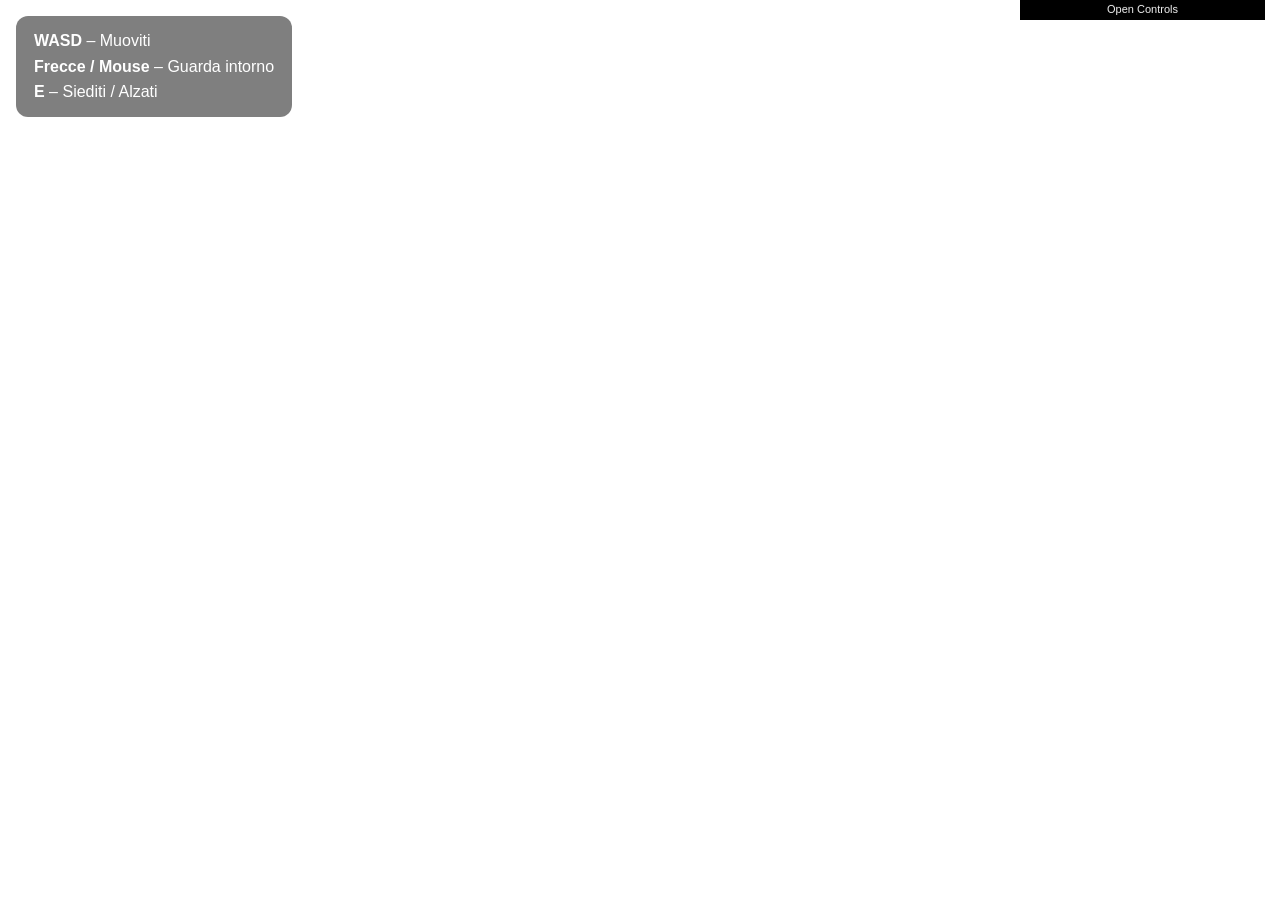
<file: index.html>
<!DOCTYPE html>
<!-- 
  ====================================================================
  APPLICAZIONE WEBGL - GALLERIA 3D INTERATTIVA
  ====================================================================
  Ambiente 3D interattivo basato su WebGL che simula una visita 
  all'interno di una galleria d'arte. Funzionalità principali:
  - Navigazione con telecamera in prima persona (WASD per muoversi, frecce/mouse per ruotare)
  - Panchine su cui ci si può sedere (tasto E)
  - Stanza texturizzata con pavimento, pareti e soffitto
  - 5 quadri e una statua
  ====================================================================
-->

<html>
<body>
<!-- Canvas WebGL: Le dimensioni HTML (1200x600px) sono solo un valore iniziale: 
 resizeCanvas() lo ridimensiona subito a piena finestra -->
<canvas id="gl" height="600" width="1200"></canvas>
<div id="loading">
  <div id="loading-text">Loading...</div>
</div>
<!-- Div notifica -->
<div id="notification"></div>

<!-- Legenda comandi: pannello fisso in alto a sinistra con le istruzioni di movimento (solo desktop) -->
<div id="controls-legend">
  <div><strong>WASD</strong> &ndash; Muoviti</div>
  <div><strong>Frecce / Mouse</strong> &ndash; Guarda intorno</div>
  <div><strong>E</strong> &ndash; Siediti / Alzati</div>
</div>

<!-- Overlay controlli touch: visibile solo sui dispositivi touch -->
<div id="touch-controls">
  <div id="joystick-zone">
    <div id="joystick-base"></div>
    <div id="joystick-thumb"></div>
  </div>
  <div id="look-zone"></div>
  <div id="interact-btn">E</div>
  <div id="menu-btn">⚙</div>
</div>

<!-- Foglio di stile -->
<link rel="stylesheet" href="css/style.css">

<!-- ===== IMPORT LIBRERIE ESTERNE ===== -->
<!-- webgl-utils.js: funzioni WebGL -->
<script src="utils/webgl-utils.js"></script>
<!-- m4.js: libreria di matematica matriciale per le trasformazioni 3D -->
<script src="utils/m4.js"></script>
<!-- glm_utils.js: funzioni matematiche aggiuntive per i calcoli grafici -->
<script src="utils/glm_utils.js"></script>
<!-- mesh_utils.js: funzioni per la gestione delle mesh e della geometria -->
<script src="utils/mesh_utils.js"></script>
<!-- dat.gui.js: libreria la gestione del menù -->
<script src="utils/dat.gui.js"></script>
<!-- jquery-3.6.0.js: libreria jQuery, usata da utils/load_mesh.js (tramite $.ajax) per caricare in modo sincrono i file OBJ/MTL delle mesh -->
<script src="utils/jquery-3.6.0.js"></script>
<!-- load_mesh.js: funzioni per caricare i file mesh OBJ -->
<script src="utils/load_mesh.js"></script>

<!-- ===== PROGRAMMI SHADER ===== -->
<!-- 
  VERTEX SHADER PER GLI OGGETTI 3D
  Elabora ogni vertice delle mesh
-->
<script id="vertex-shader-obj" type="x-shader/x-vertex">#version 300 es
precision highp float;

// ===== ATTRIBUTI DI INPUT DEL VERTICE =====
in vec3 a_position;   /* Posizione 3D del vertice nello spazio modello */
in vec3 a_normal;     /* Vettore normale per i calcoli di illuminazione */
in vec2 a_texcoord;   /* Coordinate texture 2D (mapping UV) */

// ===== UNIFORM  =====
uniform mat4 u_world;      
uniform mat4 u_view;       
uniform mat4 u_proj;       
uniform mat3 u_normalMatrix; 

// ===== OUTPUT VERSO IL FRAGMENT SHADER =====
out vec3 v_normal;     /* Vettore normale  */
out vec3 v_position;   /* Posizione del vertice */
out vec2 v_texcoord;   /* Coordinate texture */

void main() {
    /* Trasforma la normale nello spazio mondo */
    v_normal = normalize(u_normalMatrix * a_normal);
    /* Passa le coordinate texture invariate */
    v_texcoord = a_texcoord;

    /* Trasforma la posizione del vertice nello spazio mondo e la salva per l'illuminazione */
    vec4 worldPos = u_world * vec4(a_position, 1.0);
    v_position = worldPos.xyz;

    /* Trasformazione finale */
    gl_Position = u_proj * u_view * worldPos;
}
</script>
<!-- 
  FRAGMENT SHADER PER GLI OGGETTI 3D
  Calcola il colore finale di ogni pixel
-->
<script id="fragment-shader-obj" type="x-shader/x-fragment">#version 300 es
precision mediump float;

/* Numero massimo di sorgenti di luce supportate */
#define NUM_LIGHTS 2

/* Struttura dati di una sorgente di luce */
struct Light {
    vec3 position;   /* Posizione della luce nello spazio mondo */
    vec3 color;      /* Colore RGB della luce */
    float intensity; /* Moltiplicatore di intensità luminosa */
};

// ===== UNIFORM =====
uniform Light u_lights[NUM_LIGHTS];     /* Array delle sorgenti di luce */
uniform vec3 u_viewPos;                 /* Posizione della telecamera nello spazio mondo */
uniform vec3 u_objectColor;             /* Colore base dell'oggetto */
uniform int u_ignoreLight;              /* 0 = applica l'illuminazione, 1 = oggetto non illuminato */
uniform sampler2D u_texture;            /* Sampler per la mappatura texture 2D */
uniform bool u_useTexture;              /* true = usa la texture, false = usa il colore solido */

/* cubemap per ombre omnidirezionali (una per luce) */
uniform samplerCube u_shadowCube;
uniform samplerCube u_shadowCube1;
uniform float u_farPlane;
uniform bool u_useShadows;

// ===== INPUT DAL VERTEX SHADER =====
in vec3 v_normal;     /* Vettore normale in questo frammento */
in vec3 v_position;   /* Posizione di questo frammento nello spazio mondo */
in vec2 v_texcoord;   /* Coordinate texture di questo frammento */

// ===== OUTPUT =====
out vec4 fragColor;   /* Colore RGBA finale di questo pixel */

float shadowCalculation(int lightIndex) {
    if (!u_useShadows) return 0.0;
    vec3 fragToLight;
    float closestDepth;
    if (lightIndex == 0) {
        fragToLight  = v_position - u_lights[0].position;
        closestDepth = texture(u_shadowCube,  fragToLight).r * u_farPlane;
    } else {
        fragToLight  = v_position - u_lights[1].position;
        closestDepth = texture(u_shadowCube1, fragToLight).r * u_farPlane;
    }
    float currentDepth = length(fragToLight);
    float bias = 0.02;
    return currentDepth - bias > closestDepth ? 1.0 : 0.0;
}

void main() {
    /* Determina il colore base: dalla texture oppure dal colore solido dell'oggetto */
    vec3 baseColor = u_useTexture ? texture(u_texture, v_texcoord).rgb : u_objectColor;

    /* Se l'illuminazione è disabilitata, restituisce semplicemente il colore base */
    if (u_ignoreLight == 1) {
        fragColor = vec4(baseColor, 1.0);
        return;
    }

    /* ===== CALCOLO ILLUMINAZIONE DI PHONG ===== */
    vec3 norm = normalize(v_normal);                    /* Normalizza la normale della superficie */
    vec3 viewDir = normalize(u_viewPos - v_position);   /* Direzione dalla superficie alla telecamera */
    vec3 result = vec3(0.0);                            /* Accumulatore per l'illuminazione finale */

        for (int i = 0; i < NUM_LIGHTS; i++) {
        vec3 lightDir = normalize(u_lights[i].position - v_position);
        float diff = max(dot(norm, lightDir), 0.0);
        vec3 reflectDir = reflect(-lightDir, norm);
        float spec = pow(max(dot(viewDir, reflectDir), 0.0), 32.0);
        float distance = length(u_lights[i].position - v_position);
        float attenuation = 1.0 / (1.0 + 0.14 * distance + 0.07 * distance * distance);
        float specStrength = 0.3;

        vec3 diffuse  = diff * u_lights[i].color * u_lights[i].intensity * attenuation;
        vec3 specular = specStrength * spec * u_lights[i].color * u_lights[i].intensity * attenuation;

        float shadow = shadowCalculation(i);
        result += (1.0 - shadow) * (diffuse + specular);
    }

    /* Moltiplica l'illuminazione per il colore base (shading dipendente dal colore) */
    result *= baseColor;

    /* Aggiunge la luce ambientale */
    result += 0.10 * baseColor;

    fragColor = vec4(result, 1.0);
}
</script>
<!-- 
  VERTEX SHADER PER IL RENDERING DI PROFONDITÀ/OMBRE
  Usato per renderizzare la profondità dal punto di vista della luce,
  necessario per generare la shadow map a cubemap
-->
<script id="vertex-shader-light" type="x-shader/x-vertex">#version 300 es
layout (location=0) in vec3 a_position;

uniform mat4 u_lightSpaceMatrix;
uniform mat4 u_model;

out vec3 v_fragPos;

void main(){
  vec4 worldPos = u_model * vec4(a_position, 1.0);
  v_fragPos = worldPos.xyz;
  gl_Position = u_lightSpaceMatrix * worldPos;
}
</script>

<!-- 
  FRAGMENT SHADER PER IL RENDERING DI PROFONDITÀ/OMBRE
-->
<script id="fragment-shader-light" type="x-shader/x-fragment">#version 300 es
precision highp float;

/* Riceve la posizione world-space dal vertex shader */
in vec3 v_fragPos;
uniform vec3 u_lightPos;
uniform float u_farPlane;

/* Scrive la distanza normalizzata nel canale rosso della cubemap */
out vec4 fragColor;

void main() {
    float lightDistance = length(v_fragPos - u_lightPos) / u_farPlane;
    fragColor = vec4(lightDistance, 0.0, 0.0, 1.0);
}
</script>

<!-- ===== MODULI JAVASCRIPT DELL'APPLICAZIONE ===== --> 
<!-- Sistema di notifiche e funzioni di utilità WebGL generiche -->
<script src="js/utils.js"></script>
<!-- Canvas/contesto WebGL, geometria della stanza e caricamento texture -->
<script src="js/scene-geometry.js"></script>
<!-- Stato e controlli della telecamera (tastiera, mouse, touch) -->
<script src="js/camera-controls.js"></script>
<!-- Compilazione shader principali e caricamento delle mesh OBJ -->
<script src="js/shaders-setup.js"></script>
<!-- Dati di scena: luci, cornici, didascalie e panchine -->
<script src="js/scene-objects.js"></script>
<!-- Configurazione della shadow mapping -->
<script src="js/shadow-mapping.js"></script>
<!-- Funzione drawScene: disegna l'intera scena -->
<script src="js/render.js"></script>
<!-- Menu impostazioni dat.GUI e loop di animazione principale -->
<script src="js/main.js"></script>
</body>
</html>
</file>
<file: css/style.css>
/* ====================================================================
   FOGLIO DI STILE - GALLERIA 3D INTERATTIVA
   ====================================================================
   Stili dell'interfaccia HTML che circonda il canvas WebGL: layout a
   schermo intero, popup di notifica, schermata di caricamento e
   overlay dei controlli touch (joystick, look-zone, pulsanti).
   Il rendering 3D vero e proprio è gestito interamente via WebGL nel
   canvas #gl; questo file riguarda solo gli elementi HTML sovrapposti.
   ==================================================================== */

/* Fa sì che html e body riempiano l'intero viewport */
html, body {
  margin: 0;
  padding: 0;
  height: 100%;
  overflow: hidden;  /* Evita le barre di scorrimento */
}

/* Stile del canvas: riempie l'intera finestra mantenendo il contesto di rendering 3D */
canvas {
  width: 100%;
  height: 100%;
  display: block;
}

/* Stile del popup di notifica: riquadro centrato con dissolvenza in entrata/uscita */
div#notification {
  position: absolute;
  top: 50%;
  left: 50%;
  transform: translate(-50%,-50%);  /* Centra l'elemento */
  padding: 15px 25px;
  font-size: 24px;
  color: white;
  background: rgba(0,0,0,0.6);  /* Sfondo nero semi-trasparente */
  border-radius: 12px;
  font-family: Arial, sans-serif;
  text-align:center;
  opacity: 0;               /* Inizialmente invisibile */
  transition: opacity 0.5s; /* Animazione di dissolvenza graduale in 500ms */
  pointer-events: none;     /* Non blocca gli eventi del mouse/touch */
}
/* Legenda comandi: pannello fisso nell'angolo in alto a sinistra con le istruzioni di movimento */
#controls-legend {
  position: absolute;
  top: 16px;
  left: 16px;
  padding: 12px 18px;
  font-size: 16px;
  line-height: 1.6;
  color: white;
  background: rgba(0,0,0,0.5);
  border-radius: 12px;
  font-family: Arial, sans-serif;
  pointer-events: none;  /* Non blocca gli eventi del mouse/touch sul canvas */
}

#loading {
  position: absolute;
  top: 0; left: 0;
  width: 100%; height: 100%;
  background: #111;
  display: flex;
  align-items: center;
  justify-content: center;
  z-index: 10;
}
#loading-text {
  color: white;
  font-family: Arial, sans-serif;
  font-size: 28px;
  letter-spacing: 2px;
}

/* ===== CONTROLLI TOUCH ===== */
#touch-controls {
  display: none;
  position: absolute;
  bottom: 0; left: 0;
  width: 100%; height: 100%;
  pointer-events: none;
}

#joystick-zone {
  position: absolute;
  bottom: 30px; left: 30px;
  width: 140px; height: 140px;
  pointer-events: all;
}

#joystick-base {
  position: absolute;
  width: 140px; height: 140px;
  border-radius: 50%;
  background: rgba(255,255,255,0.12);
  border: 2px solid rgba(255,255,255,0.3);
}

#joystick-thumb {
  position: absolute;
  width: 60px; height: 60px;
  top: 40px; left: 40px;
  border-radius: 50%;
  background: rgba(255,255,255,0.4);
  transition: transform 0.04s;
}

#look-zone {
  position: absolute;
  top: 0; right: 0;
  width: 55%; height: 100%;
  pointer-events: all;
}

#interact-btn {
  position: absolute;
  bottom: 40px; right: 40px;
  width: 70px; height: 70px;
  border-radius: 50%;
  background: rgba(255,255,255,0.18);
  border: 2px solid rgba(255,255,255,0.4);
  color: white;
  font-size: 22px;
  font-family: Arial, sans-serif;
  display: flex;
  align-items: center;
  justify-content: center;
  pointer-events: all;
  user-select: none;
}

#menu-btn {
  position: absolute;
  top: 20px; right: 20px;
  width: 54px; height: 54px;
  border-radius: 50%;
  background: rgba(255,255,255,0.18);
  border: 2px solid rgba(255,255,255,0.4);
  color: white;
  font-size: 26px;
  display: flex;
  align-items: center;
  justify-content: center;
  pointer-events: all;
  user-select: none;
}
</file>
